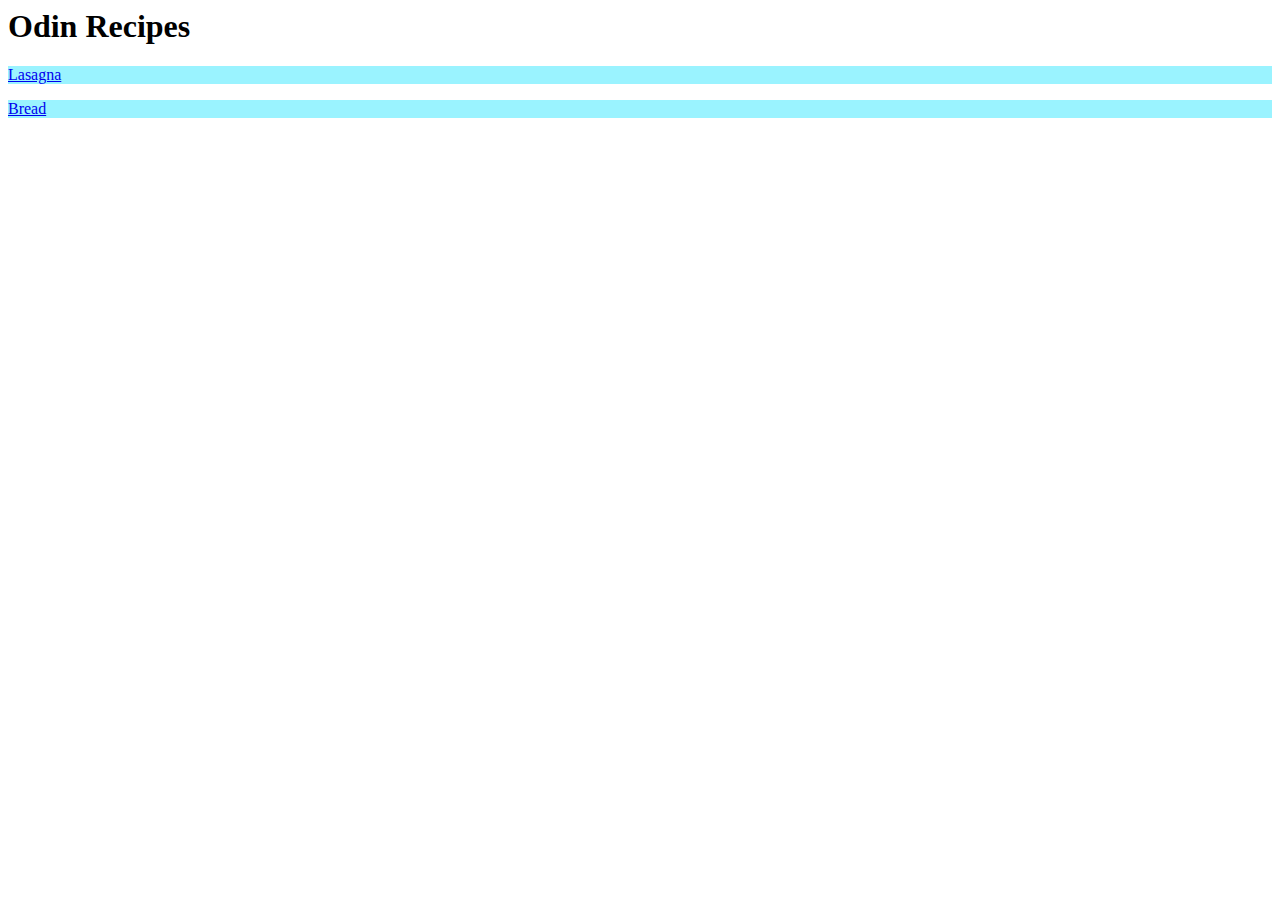
<file: index.html>
<DOCTYPE! html>
<html lang="en">
 <html>
    <head>
    <meta charset = "UTF-8">
    <link rel = "stylesheet" href = "style.css">
    </head>
    <body>
        <h1>Odin Recipes</h1>
        <p class="link2"><a href = "recipes/lasagna.html"> Lasagna </a></p>
        <p class="link2"><a href = "recipes/bread.html"> Bread </a></p>
    </body>






 </html>
</file>
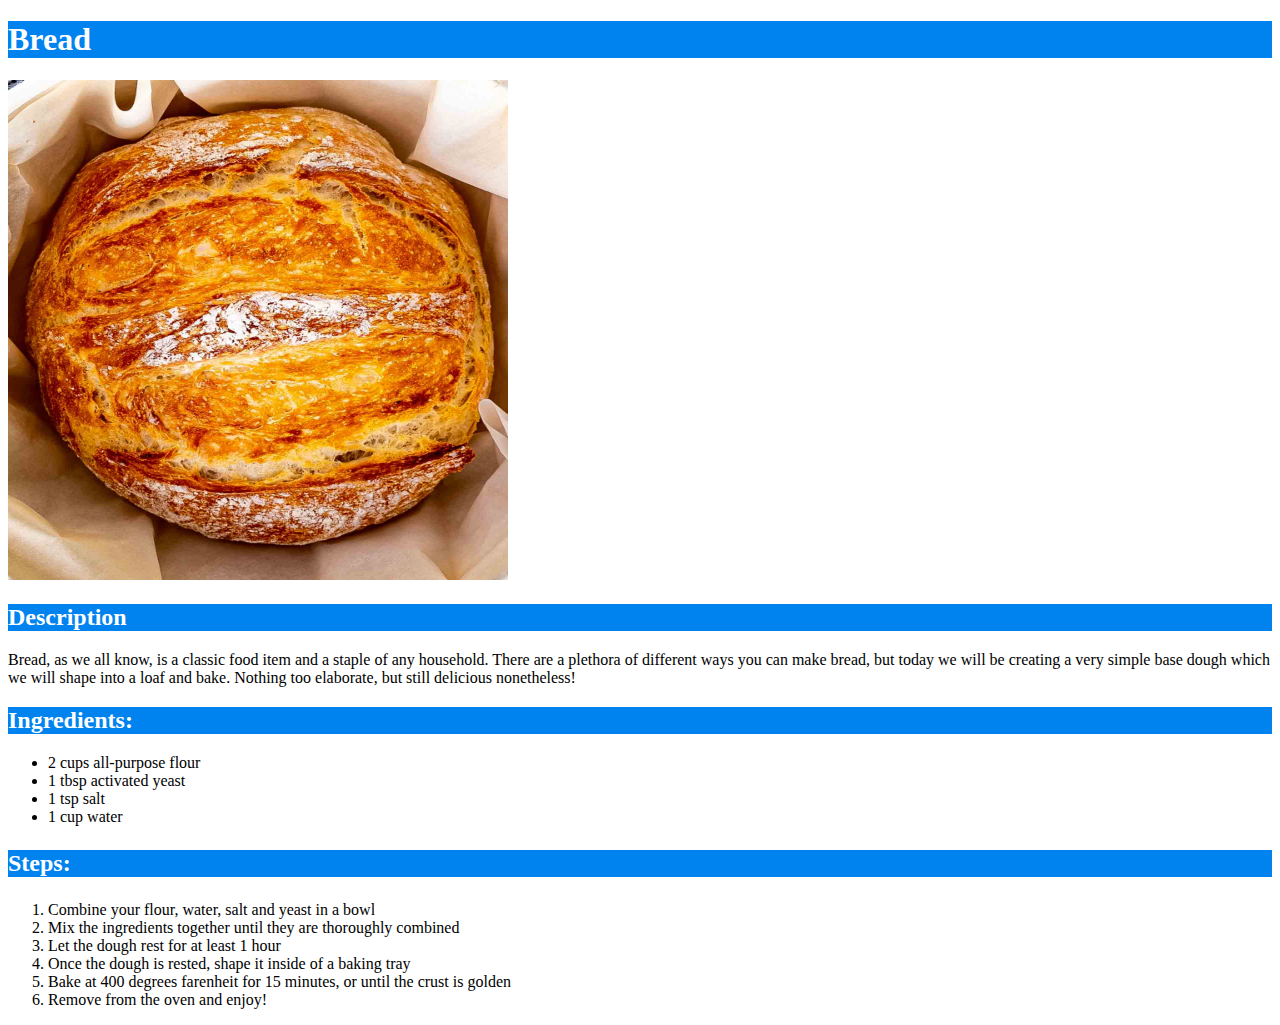
<file: recipes/bread.html>
<!DOCTYPE html>
<html lang = "en">
<html>
    <head>
    <meta charset = "UTF-8">
    <link rel = "stylesheet" href = "../style.css">
    </head>
    <body>
        <h1 class="link">Bread</h1>
        <p><img src = "../images/Bread.jpg" width = "500" height = "500" alt = Bread></p>
        <p><h2 class="link">Description</h2></p>
        <p>Bread, as we all know, is a classic food item and a staple of any household.
            There are a plethora of different ways you can make bread, but today we will be
            creating a very simple base dough which we will shape into a loaf and bake.
            Nothing too elaborate, but still delicious nonetheless!
        </p>
        <p><h2 class="link">Ingredients:</h2></p>
        <p><ul>
            <li>2 cups all-purpose flour</li>
            <li>1 tbsp activated yeast</li>
            <li>1 tsp salt</li>
            <li>1 cup water</li>
        </ul></p>
        <h2 class="link"><p>Steps:</p></h2>
        <ol>
            <li>Combine your flour, water, salt and yeast in a bowl</li>
            <li>Mix the ingredients together until they are thoroughly combined</li>
            <li>Let the dough rest for at least 1 hour</li>
            <li>Once the dough is rested, shape it inside of a baking tray</li>
            <li>Bake at 400 degrees farenheit for 15 minutes, or until the crust is golden
            </li>
            <li>Remove from the oven and enjoy!</li>
        </ol>

    </body>








</html>
</file>
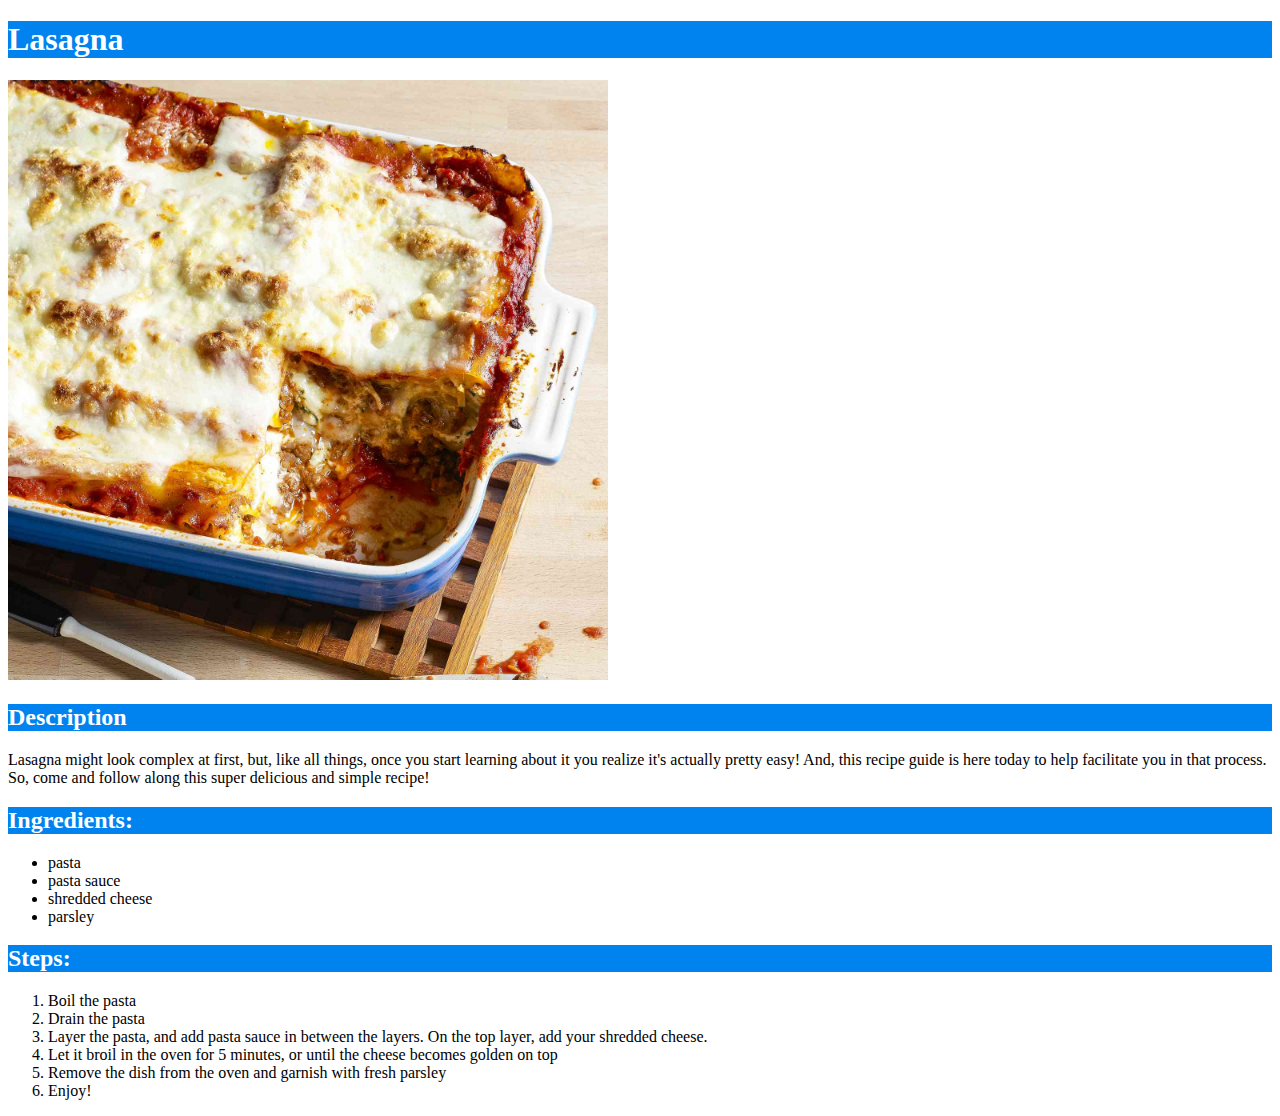
<file: recipes/lasagna.html>
<!DOCTYPE html>
<html lang = "en">
<html>
    <head>
    <meta charset = "UTF-8">
    <link rel = "stylesheet" href = "../style.css">
    </head>
    <body>
        <h1 class="link">Lasagna</h1>
        <p><img src = "../images/Lasagna.jpg" width = "600" height = "600" alt = "Lasagna"
        ></p>
        <p><h2 class="link">Description</h2></p>
        <p>Lasagna might look complex at first, but, like all things, once you start learning
        about it you realize it's actually pretty easy! And, this recipe guide is here
        today to help facilitate you in that process. So, come and follow along this 
        super delicious and simple recipe!</p>
        <p><h2 class="link">Ingredients:</h2></p>
        <p><ul>
            <li>pasta</li>
            <li>pasta sauce</li>
            <li>shredded cheese</li>
            <li>parsley</li>
        </ul></p>
        <p><h2 class="link">Steps:</h2></p>
        <p><ol>
            <li>Boil the pasta</li>
            <li>Drain the pasta</li>
            <li>Layer the pasta, and add pasta sauce in between the layers. 
            On the top layer, add your shredded cheese.</li>
            <li>Let it broil in the oven for 5 minutes, or until the cheese becomes golden on 
            top</li>
            <li>Remove the dish from the oven and garnish with fresh parsley</li>
            <li>Enjoy!</li>
        </ol></p>
    </body>





</html>
</file>
<file: style.css>
p {
    font-family: "Times New Roman", serif;
}
.link {
    color:rgb(255, 255, 255);
    background:rgb(0, 131, 238);
}
.link2 {
    color:rgb(255, 255, 255);
    background:rgb(154, 243, 255);
}
</file>
